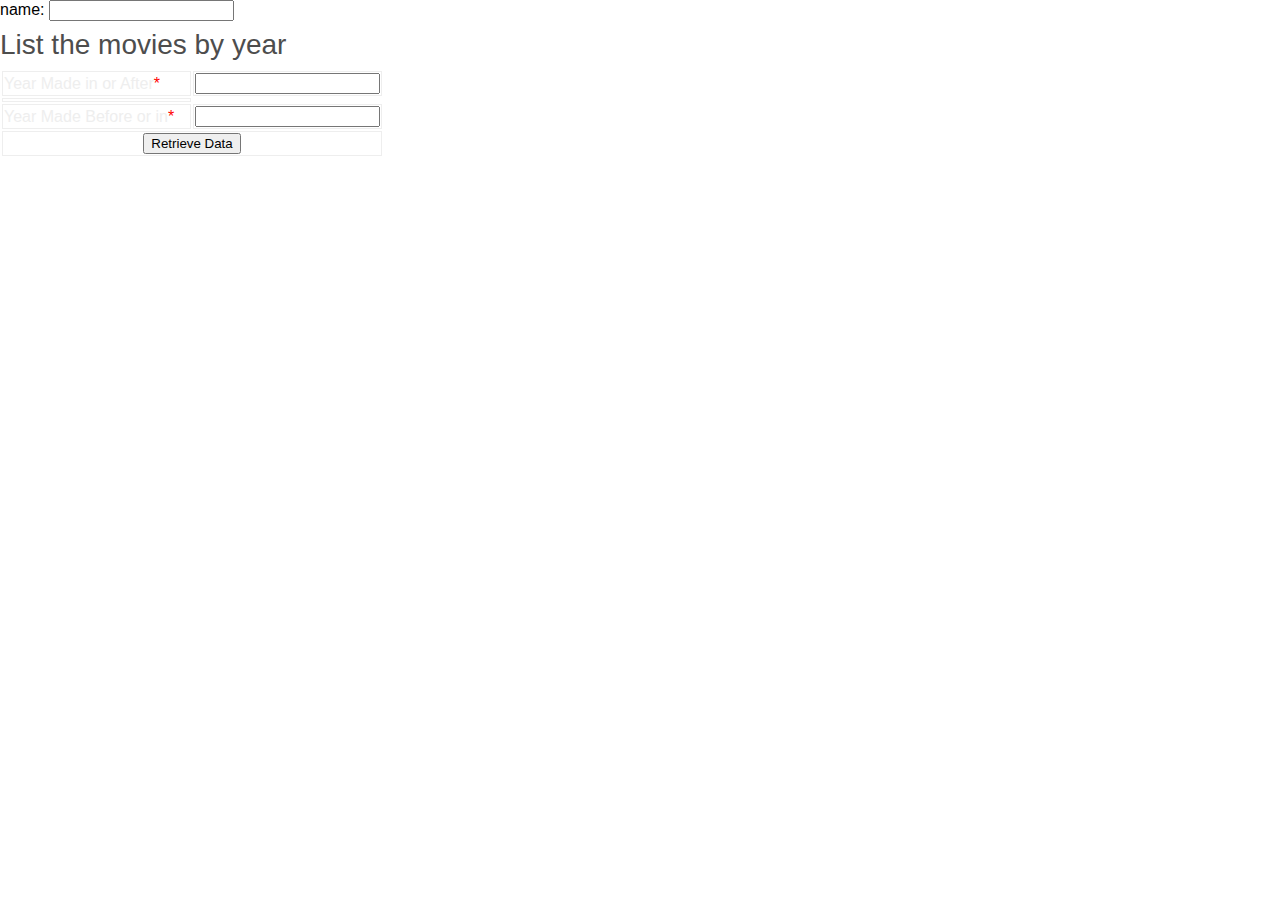
<file: form.html>
<!DOCTYPE html>
<!DOCTYPE html>
<html lang="en">
<head>
    <meta charset="UTF-8">
    <meta http-equiv="X-UA-Compatible" content="IE=edge">
    <meta name="viewport" content="width=device-width, initial-scale=1.0">
    <title>Rocket Shop</title>
    <link rel='stylesheet' href='style.css'>  
    <link href="https://fonts.googleapis.com/css2?family=Space+Mono&display=swap" rel="stylesheet">
    <title>MJ shopping mall</title>
</head>

<body>
    <label for="">name: </label>
    <input id="input_name" type="text">

    <table>
        <form action="php/viewProduct.php" method="get">
        <h2>List the movies by year</h2>
        <tr><td>
        Year Made in or After<span style="color:red">*</span></td>
        <td>
        <input type="text" name="earliest_made" width="20"></td></tr>
        <tr><td>
        </td>
        <tr><td>
        Year Made Before or in<span style="color:red">*</span></td>
        <td>
        <input type="text" name="latest_made" width="20"><br>
        </td></tr>
        <tr><td colspan="2" align="center">
        <input type="submit" value="Retrieve Data">
        </td></tr>
        </form>
    </table>

</body>

</html>
</file>
<file: style.css>
/* Global */
:root {
    /* Color */
  --color-red: #fe918d;
  --color-black: #4d4d4d;
  --color-yellow:#feb546;
  --color-beige: #eeeeee;
  --color-grey: #bdbdbd;
  --color-green: #73aace;
  --color-pale-yellow: #fff7d1;
  --color-pale-red: #e49f79;
  --color-pale-grey: #bac3b1;

    /* Font size */
  --font-large: 48px;
  --font-medium: 28px;
  --font-regular: 18px;
  --font-small: 16px;
  --font-micro: 14px;

    /* Font weight */
  --weight-bold: 700;  
  --weight-semi-bold: 600;
  --weight-regular: 400;

    /* size */
  --size-border-radius: 4px;

    /* Animation */
    --animation-duration: 300ms;  
}


/* Universial tags */
* {
    box-sizing: border-box;
    /* 
    border: 1 solid black; */
}

body {
    margin: 0px;
    font-family: 'Open Sans', sans-serif;

}

a {
    text-decoration: none;
    color: var(--color-black);
}

ul {
    list-style: none;
    padding-left: 0;
}


/* Typography */
h1 {
    font-size: var(--font-large);
    font-weight: var(--weight-bold);
    color: var(--color-black);
    margin: 16px 0px;
}

h2 {
    font-size: var(--font-medium);
    font-weight: var(--weight-regular);
    color: var(--color-black);
    margin: 8px 0px;  
}

h3 {
    font-size: var(--font-regular);
    font-weight: var(--weight-regular);
    color: var(--color-black);
    margin: 8px 0px;  
}

h4 {
    font-size: var(--font-regular);
    font-weight: var(--weight-regular);
    color: var(--color-black);
    margin: 5px 0px;  
}

p {
    font-size: var(--font-regular);
    font-weight: var(--weight-regular);
    color: var(--color-black);
    margin: 4px 0px;     
}

button {
    background-color: transparent;
    cursor: pointer;
    border: 1px solid var(--color-black);
    outline: none;
    border-radius: var(--size-border-radius);
}


/* Navbar */

#navbar {
    position: fixed;
    width: 100%;
    display: flex;
    justify-content: space-between;
    background-color: var(--color-red);
    align-items: center;
    color: var(--color-beige);
    padding: 16px;
    z-index: 1;
}



.navbar__logo {
    font-size: medium;
    font-weight: var(--weight-semi-bold);
}



.search-button {
    border: 1px solid var(--color-black);
    color: var(--color-black);
    padding: 4px 12px;
    margin: 0 4px;
}

.search-button:hover {
    background-color: var(--color-pale-red);
    border-radius: var(--size-border-radius);
}

#home {
    background: url(imgs/home-background.png);
}


/* Sidebar */
#side {
    display: flex;
    /* margin:auto; */
    /* justify-content: baseline; */
    background-color: var(--color-red);
    /* align-items: center; */
    color: var(--color-beige);
    padding: 16px;
    width: 100%;
    /* height: 100fr; */
}
.side__top-menu {
    display: flex;
    flex-direction: column;
    /* justify-content: center; */
    /* align-items: center; */
}

.side__top-menu-item {
    width: 20px;
    padding: 8px 12px;
    margin: 0 4px;
    cursor: pointer;
    border-radius: var(--size-border-radius);
    margin: 8px;
    
}

.side__menu {
    /* display: flex; */
    /* flex-direction: column; */
    
    align-items: center;
}

.category-btn.has-subcategories {
    border: 1px solid var(--color-beige);
    background-color: #bdbdbd;
    padding: 8px 12px;
    margin: 0 4px;
    cursor: pointer;
    border-radius: var(--size-border-radius);
    margin: 8px;
    width: 100px;
}

.category-btn:hover {
    background-color: var(--color-green);
    border-radius: var(--size-border-radius);
}


.subcategories {
    display: none;
}

.subcategories.open {
    display: block;
}


/* Section Common */
.section__container {
    /* max-width: 1200px; */
    margin-top: 50px;
}

.main__view {
    padding-top: 55px;
    padding-bottom: 180px;
    display: flex;
    justify-content: left;
    /* height: 100%; */
    margin:auto !important;
    min-height: 100vh;
}

#main {
    flex-basis: 55%;
    background-color: var(--color-pale-yellow);
}

#side {
    
    flex-basis: 15%;
    background-color: var(--color-pale-yellow);
    height: auto;
    padding: 40px 16px;
    
}

#detail {
    margin-top: 18px;
    /* width: 100%; */
    flex-basis: 30%;
    padding: 18px;
    
    background-color: var(--color-pale-yellow);

}

#cart {
    flex-basis: 100%;
    height: 220px;
}


/* main */

.main__top-level {
    display: flex;
    flex-wrap: wrap; 
    justify-content:left;
    /* margin-top: 100px; */
    margin: 6px;
}

.product {
    position: relative;
    display: flex;
    flex-direction: column;
    justify-content: center;
    align-items: center;
    width: 250px;
    height: 250px;
    margin: 6px;
    background-color: white;
    
}

.product.invisible {
    display: none;
}

.product__item {
    position: relative;
    display: flex;
    flex-direction: column;
    justify-content: center;
    align-items: center;
    width: 250px;
    height: 350px;
    margin: 6px;
    background-color: white;
    
}

.product__menu{
    text-align: center;
    align-items: center;
}

.card-price,
.card-text {
    margin-bottom: 3px;
}


button.add-item,
a.add-item {
    padding: 3px;
    margin: 6 0px;
    /* width: 100px; */
    text-decoration: none;
}

.product__img {
    max-width: 50%;
    max-height: 50%;
}

.product__detail_item {
    position: relative;
    display: flex;
    flex-direction: column;
    justify-content: center;
    align-items: center;
    width: 300px;
    height: 350px;
    margin: 6px;
    background-color: var(--color-pale-yellow);
    text-align: center;
}

.product__detail_img{
    max-width: 70%;
    max-height: 70%;

}

/* .product_text{
    margin: auto;
    align-items: center;
    display: flex;
    flex-direction: column;
    justify-content: center;
    text-align: center;
} */

.product__name {
    max-width: 100%;
    max-height: 35%;
    display: block;
    text-align: center;
    padding: 8px;
    width: 250px;
}

.product__description {
    position: absolute;
    width: 100%;
    height: 100%;
    top: 0;
    left: 0;
    background-color: black;
    color: white;
    display: flex;
    flex-direction: column;
    justify-content: center;
    opacity: 0;
    transition: all var(--animation-duration) ease-in;
}

.product__description p {
    color: var(--color-beige);
    text-align: center;
}
.product__description button {
    text-align: center;
    background-color: var(--color-beige);
    padding: 4px;
    margin: 8px auto;
    width: 50%;
    display: flex;
    justify-content: center;
    align-content: center;
    align-items: center;

}

.product:hover .product__description{
    opacity: 0.8;
}

.product__menu {
    text-align: center;
}

.product__menu h5{
    font-size: small;
    margin: 0px;
}
.product__menu p{
    font-size: small;
}

.add-item {
    border: var(--color-black);
    border-radius: var(--size-border-radius);
    border: 1px solid var(--color-black);
    font-size: small;
    padding: 2px;
    color: var(--color-black);
}

.add-item:hover {
    border: var(--color-black);
    background-color: #153c56;
}


#cart {
    position: fixed;
    width: 100%;
    display: flex;
    justify-content: left;
    background-color: var(--color-red);
    align-items: center;
    /* color: var(--color-red); */
    padding: 16px;
    bottom: 0%;
}

.cart__table {
    display: flex;
    align-content: right;
    flex-direction: column;
    color: var(--color-beige);
}

/* .cart-table {
    border: 1px solid red;
    align-content: right;
} */

.checkout-btn {

    border-radius: var(--size-border-radius);
    border: 1px solid var(--color-beige);
    font-size: small;
    width: 100%;
    color: var(--color-red);
    background-color: var(--color-beige);
    padding: 12px 2px;
    display: flex;
    align-content: center;
    padding: auto;
    align-items: center;
    text-align: center;
    justify-content: center;
    
}

.delete-btn {
    width: 100%;
    align-items: baseline;
    margin: auto;
    font: 400;
    color: var(--color-red);
    background-color: var(--color-beige);
    border: 1px solid var(--color-beige);
}

.table, th, td {
    border: 1px solid var(--color-beige);
    /* border-collapse: collapse; */
    color: var(--color-beige);
    width: 50%;
}

.empty-cart {
    color: var(--color-black);
}


/* main item card */
.item-form {
    display: flex;
    width: 50%;
    flex-direction: column;
    align-content: center;
    margin: auto;
}

.checkout-text {
    color: var(--color-black);
}

.checkout__form {
    padding: 20px;
}
</file>
